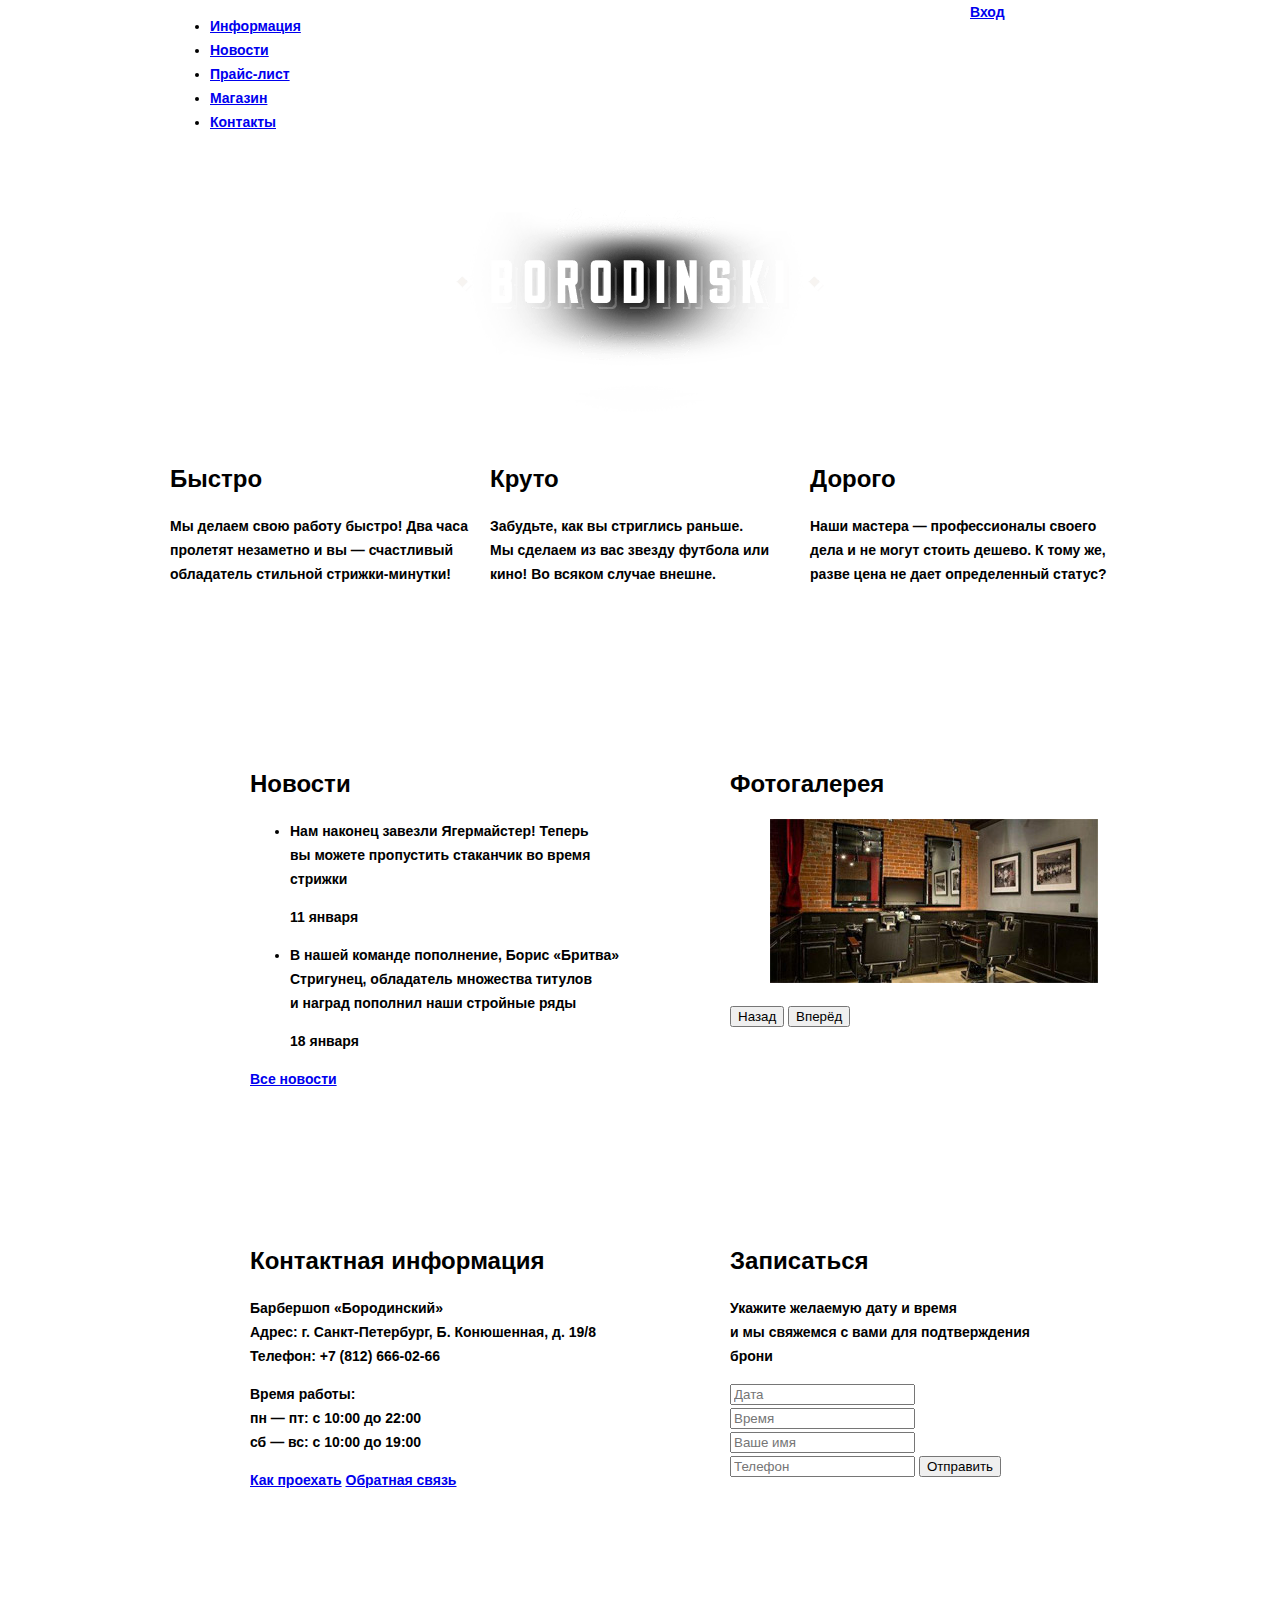
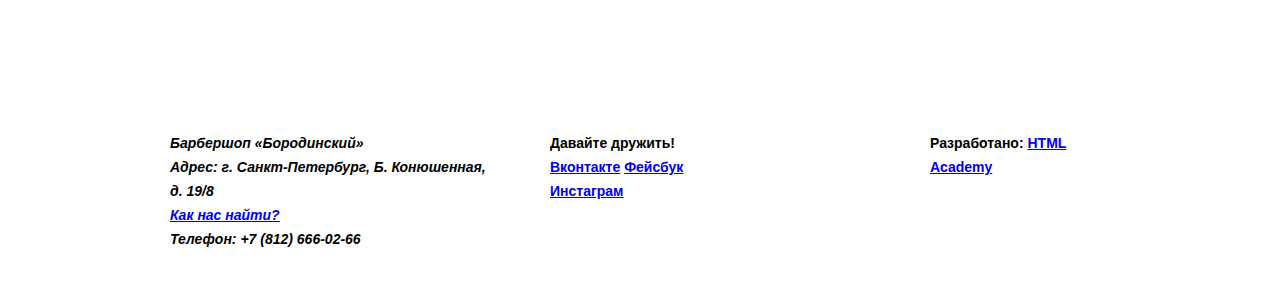
<file: index.html>
<!DOCTYPE html>
<html lang="ru">
  <head>
    <meta charset="utf-8">
    <link href="css/style.css" rel="stylesheet">
    <title>Барбершоп «Бородинский»</title>
  </head>
  <body>
    <header class="main_header">
      <div class="container clearfix">
        <nav class="main_navigation">
          <ul>
            <li>
              <a href="#">Информация</a>
            </li>
            <li>
              <a href="#">Новости</a>
            </li>
            <li>
              <a href="#">Прайс-лист</a>
            </li>
            <li>
              <a href="#">Магазин</a>
            </li>
            <li>
              <a href="#">Контакты</a>
            </li>
          </ul>
        </nav>
        <div class="user_block">
          <a class="login" href="#">Вход</a>
        </div>
      </div>
    </header>
    <main class="container">
      <div class="index_logo">
        <img src="img\borodinski_logo.png" width="368" height="204" alt="Барбершоп «Бородинский»">
      </div>
      <div class="features clearfix">
        <section class="features_item">
          <h2 class="features_name">Быстро</h2>
          <p>Мы делаем свою работу быстро! Два часа пролетят незаметно и вы — счастливый обладатель стильной стрижки-минутки!</p>
        </section>
        <section class="features_item">
          <h2 class="features_name">Круто</h2>
          <p>Забудьте, как вы стриглись раньше. Мы сделаем из вас звезду футбола или кино! Во всяком случае внешне.</p>
        </section>
        <section class="features_item">
          <h2 class="features_name">Дорого</h2>
          <p>Наши мастера — профессионалы своего дела и не могут стоить дешево. К тому же, разве цена не дает определенный статус?</p>
        </section>
      </div>
      <div class="index_content clearfix">
        <div class="index_content_left">
          <h2 class="index_content_title">Новости</h2>
          <ul class="news_preview">
            <li>
              <p>Нам наконец завезли Ягермайстер! Теперь вы можете пропустить стаканчик во время стрижки</p>
              <time datetime="2016-01-11">11 января</time>
            </li>
            <li>
              <p>В нашей команде пополнение, Борис «Бритва» Стригунец, обладатель множества титулов и наград пополнил наши стройные ряды</p>
              <time datetime="2016-01-18">18 января</time>
            </li>
          </ul>
          <a class="btn" href="#">Все новости</a>
        </div>
        <div class="index_content_right">
          <h2 class="index_content_title">Фотогалерея</h2>
          <div class="gallery">
            <figure class="gallery_content">
              <img src="img\photogallery.jpg" width="328" height="164" alt="">
            </figure>
            <button class="btn gallery_prev">Назад</button>
            <button class="btn gallery_next">Вперёд</button>
          </div>
        </div>
      </div>
      <div class="index_content clearfix">
        <div class="index_content_left">
          <h2 class="index_content_title">Контактная информация</h2>
          <p>
            Барбершоп «Бородинский»<br>
            Адрес: г. Санкт-Петербург, Б. Конюшенная, д. 19/8<br>
            Телефон: +7 (812) 666-02-66
          </p>
          <p>
            Время работы:<br>
            пн — пт: с 10:00 до 22:00<br>
            сб — вс: с 10:00 до 19:00
          </p>
          <a class="btn" href="#">Как проехать</a>
          <a class="btn" href="#">Обратная связь</a>
        </div>
        <div class="index_content_right">
          <h2 class="index_content_title">Записаться</h2>
          <p>Укажите желаемую дату и время и мы свяжемся с вами для подтверждения брони</p>
          <form class="appointment-form" action="https://echo.htmlacademy.ru" method="post">
            <input type="text" name="date" value="" placeholder="Дата">
            <input type="text" name="time" value="" placeholder="Время">
            <input type="text" name="name" value="" placeholder="Ваше имя">
            <input type="tel" name="phone" value="" placeholder="Телефон">
            <button class="btn" type="submit">Отправить</button>
          </form>
        </div>
      </div>
    </main>
    <footer class="main_footer">
      <div class="container clearfix">
        <address class="footer_contacts">
          Барбершоп «Бородинский»<br>
          Адрес: г. Санкт-Петербург, Б. Конюшенная, д. 19/8<br>
          <a href="#">Как нас найти?</a><br>
          Телефон: +7 (812) 666-02-66
        </address>
        <div class="footer_social">
          <span>Давайте дружить!</span>
          <a class="social_btn social_btn_vk" href="#">Вконтакте</a>
          <a class="social_btn social_btn_fb" href="#">Фейсбук</a>
          <a class="social_btn social_btn_inst" href="#">Инстаграм</a>
        </div>
        <div class="footer_copyright">
          <span>Разработано:</span>
          <a class="btn" href="https://htmlacademy.ru">HTML Academy</a>
        </div>
      </div>
    </footer>
  </body>
</html>
</file>
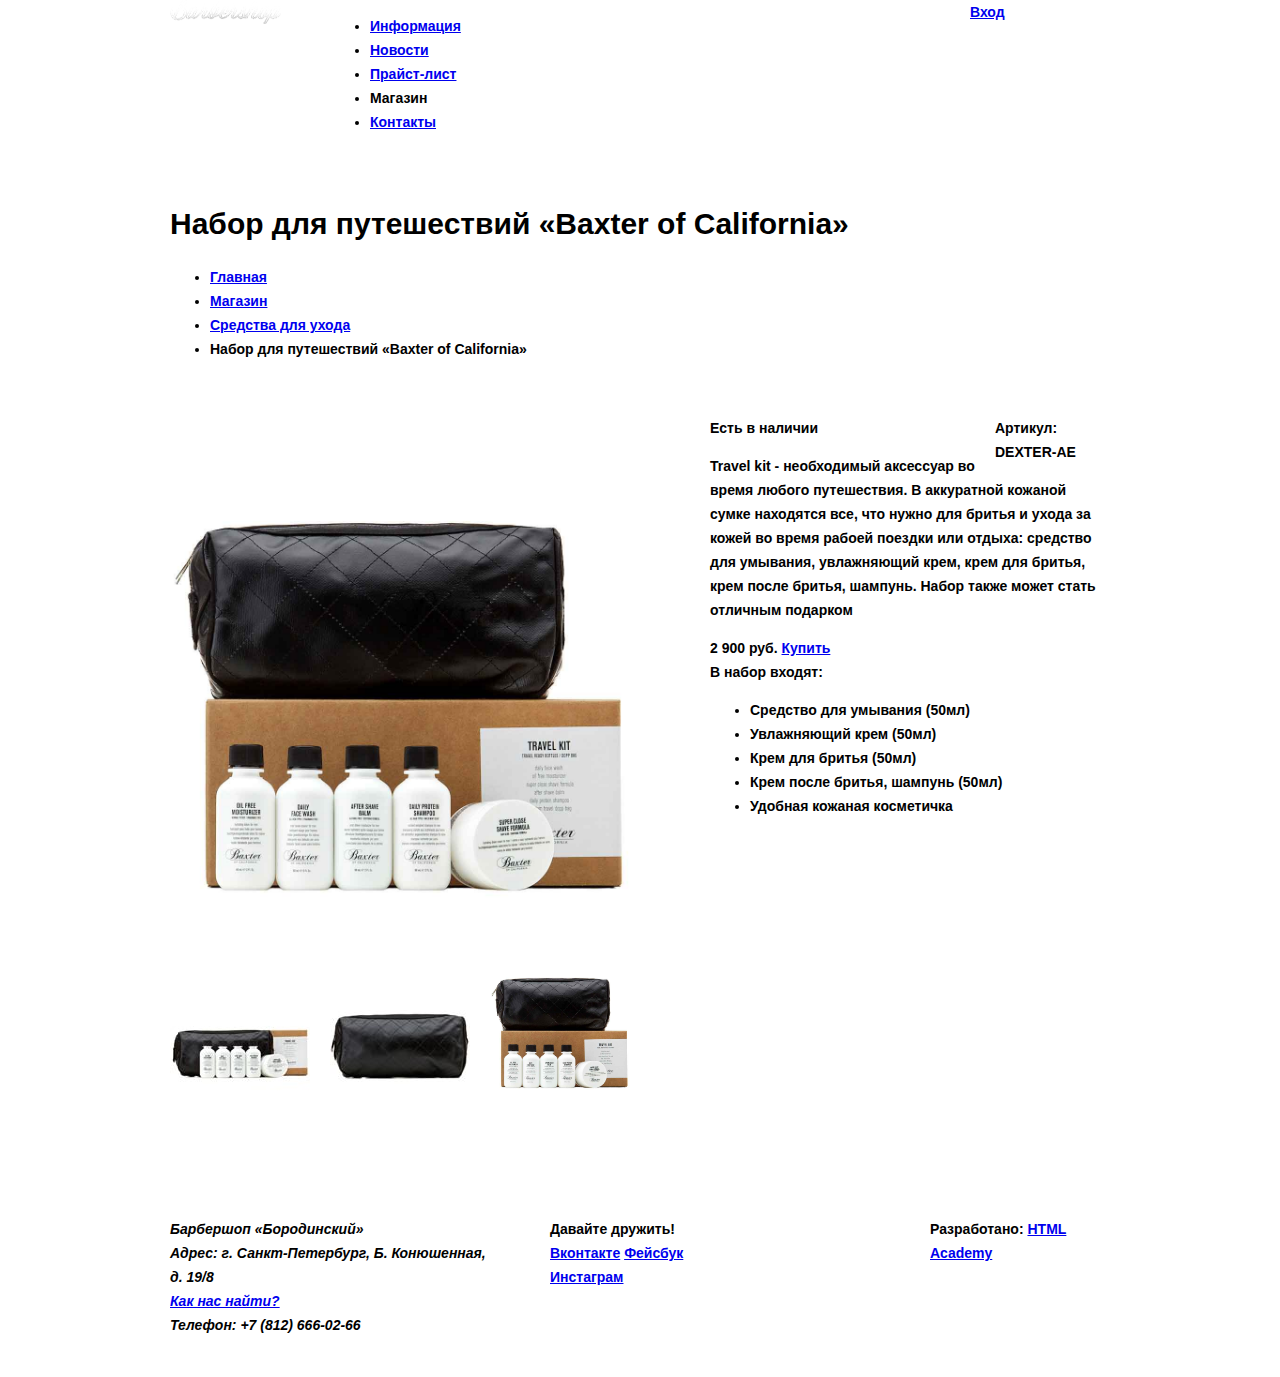
<file: catalog-item.html>
<!DOCTYPE html>
<html lang="ru">
  <head>
    <meta charset="utf-8">
    <link href="css/style.css" rel="stylesheet">
    <title>Набор для путешествий «Baxter of California»</title>
  </head>
  <body>
    <header class="catalog_item_header">
      <div class="container clearfix">
        <div class="mini_logo">
          <a href="index.html"><img src="img/mini_logo.png" width="111" height="24" alt="Барбершоп «Бородинский»"></a>
        </div>
        <nav class="catalog_navigation">
          <ul>
            <li>
              <a href="#">Информация</a>
            </li>
            <li>
              <a href="#">Новости</a>
            </li>
            <li>
              <a href="#">Прайст-лист</a>
            </li>
            <li>
              Магазин
            </li>
            <li>
              <a href="#">Контакты</a>
            </li>
          </ul>
        </nav>
        <div class="user_block">
          <a class="login" href="#">Вход</a>
        </div>
      </div>
    </header>
    <main class="container clearfix">
      <h1 class="h1_item">Набор для путешествий «Baxter of California»</h1>
      <ul class="breadcrumbs">
        <li>
          <a href="index.html">Главная</a>
        </li>
        <li>
          <a href="#">Магазин</a>
        </li>
        <li>
          <a href="catalog.html">Средства для ухода</a>
        </li>
        <li>
          Набор для путешествий «Baxter of California»
        </li>
      </ul>
      <div class="gallery_item">
        <figure class="first_gallery"><img src="img\travel_kit_1.jpg" width="460" height="498"></figure>
        <figure class="second_gallery"><img src="img\travel_kit_2.jpg" width="140" height="149"></figure>
        <figure class="third_gallery"><img src="img\travel_kit_3.jpg" width="140" height="149"></figure>
        <figure class="fourth_gallery"><img src="img\travel_kit_1.jpg" width="140" height="149"></figure>
      </div>
      <div class="description">
        <span class="availability">Есть в наличии</span>
        <span class="vendor_code">Артикул: DEXTER-AE</span>
        <p class="description_item">Travel kit - необходимый аксессуар во время любого
           путешествия. В аккуратной кожаной сумке находятся все, что
           нужно для бритья и ухода за кожей во время рабоей поездки
           или отдыха: средство для умывания, увлажняющий крем, крем
           для бритья, крем после бритья, шампунь. Набор также может
           стать отличным подарком</p>
           <span class="price">2 900 руб.</span>
           <a class="btn" href="#">Купить</a><br>
           <span class="item_include">В набор входят:</span>
           <ul>
             <li>Средство для умывания (50мл)</li>
             <li>Увлажняющий крем (50мл)</li>
             <li>Крем для бритья (50мл)</li>
             <li>Крем после бритья, шампунь (50мл)</li>
             <li>Удобная кожаная косметичка</li>
           </ul>
      </div>
    </main>
    <footer class="catalog_footer">
      <div class="container clearfix">
        <address class="footer_contacts">
          Барбершоп «Бородинский»<br>
          Адрес: г. Санкт-Петербург, Б. Конюшенная, д. 19/8<br>
          <a href="#">Как нас найти?</a><br>
          Телефон: +7 (812) 666-02-66
        </address>
        <div class="footer_social">
          <span>Давайте дружить!</span>
          <a class="social_btn social_btn_vk" href="#">Вконтакте</a>
          <a class="social_btn social_btn_fb" href="#">Фейсбук</a>
          <a class="social_btn social_btn_inst" href="#">Инстаграм</a>
        </div>
        <div class="footer_copyright">
          <span>Разработано:</span>
          <a class="btn" href="https://htmlacademy.ru">HTML Academy</a>
        </div>
      </div>
    </footer>
  </body>
</html>
</file>
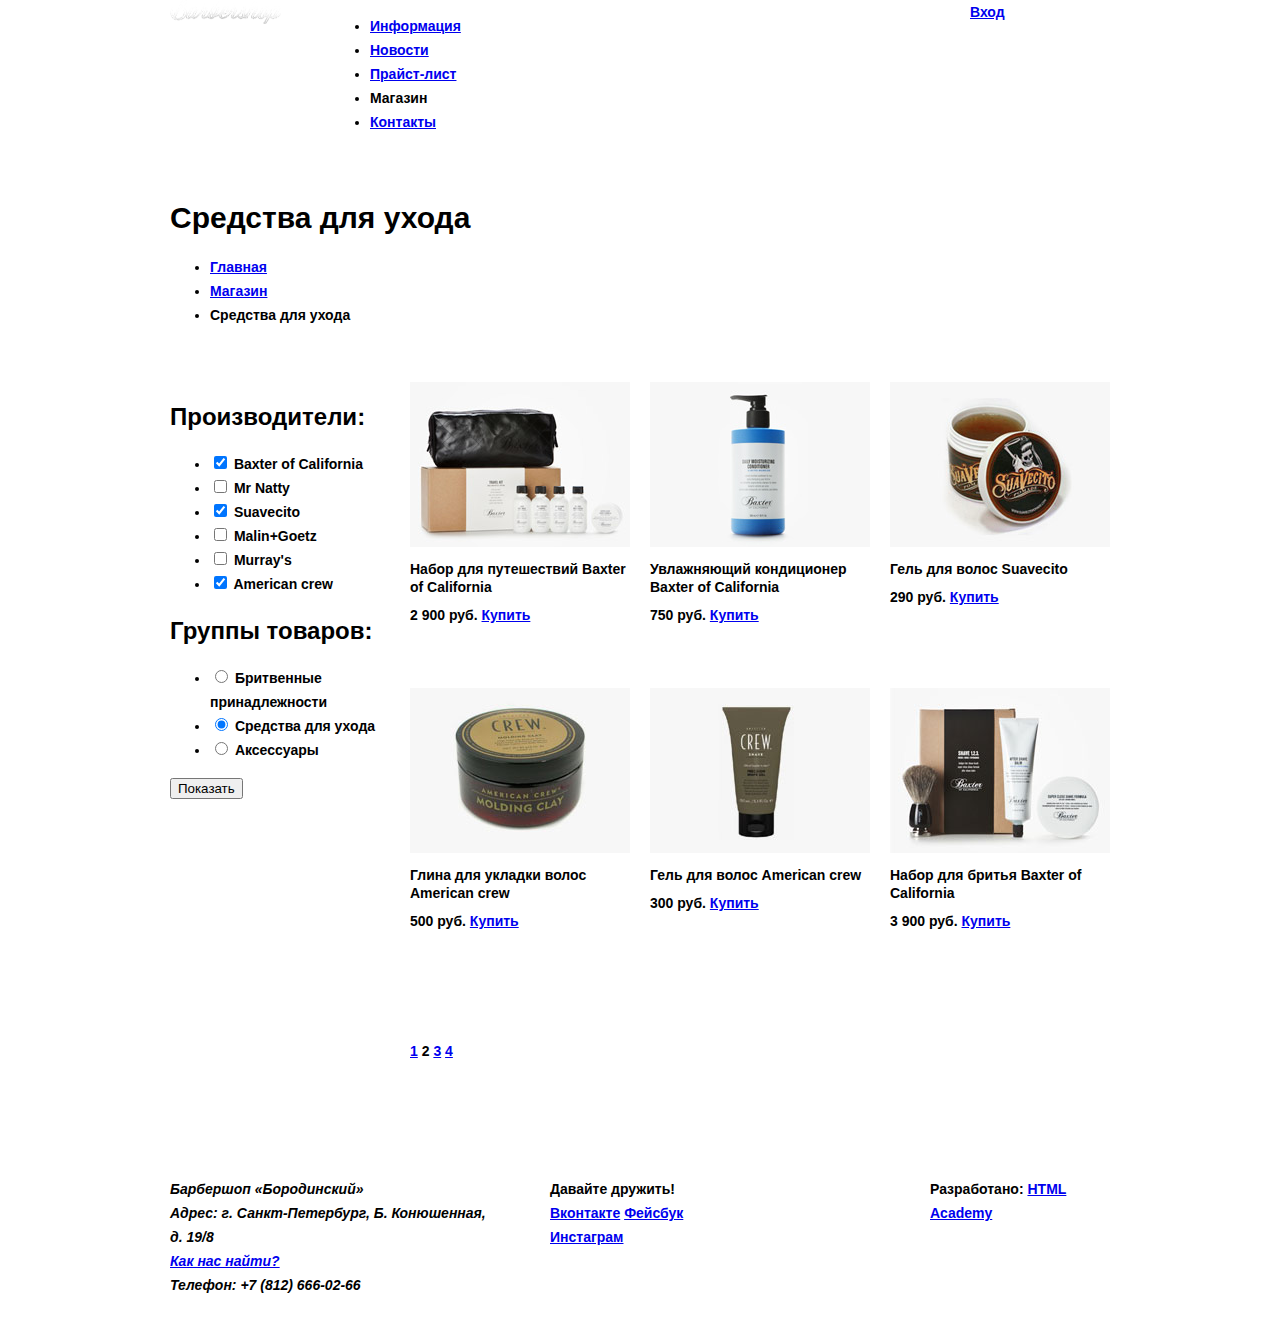
<file: catalog.html>
<!DOCTYPE html>
<html lang="ru">
  <head>
    <meta charset="utf-8">
    <link href="css/style.css" rel="stylesheet">
    <title>Средства для ухода</title>
  </head>
  <body>
    <header class="catalog_header">
      <div class="container clearfix">
        <div class="mini_logo">
          <a href="index.html"><img src="img/mini_logo.png" width="111" height="24" alt="Барбершоп «Бородинский»"></a>
        </div>
        <nav class="catalog_navigation">
          <ul>
            <li>
              <a href="#">Информация</a>
            </li>
            <li>
              <a href="#">Новости</a>
            </li>
            <li>
              <a href="#">Прайст-лист</a>
            </li>
            <li>
              Магазин
            </li>
            <li>
              <a href="#">Контакты</a>
            </li>
          </ul>
        </nav>
        <div class="user_block">
          <a class="login" href="#">Вход</a>
        </div>
      </div>
    </header>
    <main class="container clearfix">
      <h2 class="h2_catalog">Средства для ухода</h2>
      <ul class="breadcrumbs">
        <li>
          <a href="index.html">Главная</a>
        </li>
        <li>
          <a href="#">Магазин</a>
        </li>
        <li>
          Средства для ухода
        </li>
      </ul>
      <form class="catalog_left_side" action="#" method="post">
        <h2>Производители:</h2>
        <ul class="producers">
          <li>
            <input type="checkbox" name="producers" id="Baxter_of_California" checked>
            <label for="Baxter_of_California">Baxter of California</label>
          </li>
          <li>
            <input type="checkbox" name="producers" id="Mr_Natty">
            <label for="Mr_Natty">Mr Natty</label>
          </li>
          <li>
            <input type="checkbox" name="producers" id="Suavecito" checked>
            <label for="Suavecito">Suavecito</label>
          </li>
          <li>
            <input type="checkbox" name="producers" id="Malin+Goetz">
            <label for="Malin+Goetz">Malin+Goetz</label>
          </li>
          <li>
            <input type="checkbox" name="producers" id="Murray's">
            <label for="Murray's">Murray's</label>
          </li>
          <li>
            <input type="checkbox" name="producers" id="American_crew" checked>
            <label for="American_crew">American crew</label>
          </li>
        </ul>
        <h2>Группы товаров:</h2>
        <ul class="product_groups">
          <li>
            <label>
                <input type="radio" name="product_groups" value="shaving">
                Бритвенные принадлежности
            </label>
          </li>
          <li>
            <label>
                <input type="radio" name="product_groups" value="preparations_for_the_care" checked>
                Средства для ухода
            </label>
          </li>
          <li>
            <label>
                <input type="radio" name="product_groups" value="accessories">
                Аксессуары
            </label>
          </li>
        </ul>
        <button class="btn show">Показать</button>
      </form>
      <div class="catalog_contain">
        <article>
          <img src="img\baxter_2900.jpg" width="220" height="165" alt="Набор для путешествий Baxter of California">
          <h1>Набор для путешествий Baxter of California</h1>
          <span class="price">2 900 руб.</span>
          <a class="btn" href="#">Купить</a>
        </article>
        <article>
          <img src="img\baxter_750.jpg" width="220" height="165" alt="Увлажняющий кондиционер Baxter of California">
          <h1>Увлажняющий кондиционер Baxter of California</h1>
          <span class="price">750 руб.</span>
          <a class="btn" href="#">Купить</a>
        </article>
        <article>
          <img src="img\suavecito_290.jpg" width="220" height="165" alt="Гель для волос Suavecito">
          <h1>Гель для волос Suavecito</h1>
          <span class="price">290 руб.</span>
          <a class="btn" href="#">Купить</a>
        </article>
        <article>
          <img src="img\crew_500.jpg" width="220" height="165" alt="Глина для укладки волос American crew">
          <h1>Глина для укладки волос American crew</h1>
          <span class="price">500 руб.</span>
          <a class="btn" href="#">Купить</a>
        </article>
        <article>
          <img src="img\crew_300.jpg" width="220" height="165" alt="Гель для волос American crew">
          <h1>Гель для волос American crew</h1>
          <span class="price">300 руб.</span>
          <a class="btn" href="#">Купить</a>
        </article>
        <article>
          <img src="img\baxter_3900.jpg" width="220" height="165" alt="Набор для бритья Baxter of California">
          <h1>Набор для бритья Baxter of California</h1>
          <span class="price">3 900 руб.</span>
          <a class="btn" href="#">Купить</a>
        </article>
        <div class="switch_pages">
          <a class="btn" href="#">1</a>
          <span class="btn_opened">2</span>
          <a class="btn" href="#">3</a>
          <a class="btn" href="#">4</a>
        </div>
      </div>
    </main>
    <footer class="catalog_footer">
      <div class="container clearfix">
        <address class="footer_contacts">
          Барбершоп «Бородинский»<br>
          Адрес: г. Санкт-Петербург, Б. Конюшенная, д. 19/8<br>
          <a href="#">Как нас найти?</a><br>
          Телефон: +7 (812) 666-02-66
        </address>
        <div class="footer_social">
          <span>Давайте дружить!</span>
          <a class="social_btn social_btn_vk" href="#">Вконтакте</a>
          <a class="social_btn social_btn_fb" href="#">Фейсбук</a>
          <a class="social_btn social_btn_inst" href="#">Инстаграм</a>
        </div>
        <div class="footer_copyright">
          <span>Разработано:</span>
          <a class="btn" href="https://htmlacademy.ru">HTML Academy</a>
        </div>
      </div>
    </footer>
  </body>
</html>
</file>
<file: css/style.css>
html,
body {
  min-width: 1122px;
  margin: 0;
  padding: 0;
}

body {
  font-size: 14px;
  line-height: 24px;
  color: #000000;
  font-weight: bold;
  font-family: "PT Sans Narrow", "Arial", sans-serif;
}

.clearfix::after {
  content: "";
  display: table;
  clear: both;
}

.container {
  width: 940px;
  margin: 0 auto;
  padding: 0 10px;
}

/*Header*/

.main_header {
  margin-bottom: 60px;
}

.catalog_header {
  margin-bottom: 55px;
}

.catalog_item_header {
  margin-bottom: 55px;
}

.mini_logo {
  float: left;
  width: 140px;
  min-height: 70px;
  margin-right: 20px;
}

.main_navigation {
  float: left;
  width: 780px;
  min-height: 70px;
}

.catalog_navigation {
  float: left;
  width: 620px;
  min-height: 70px;
}

.user_block {
  float: right;
  width: 140px;
  min-height: 70px;
}

/*Main*/

h1 {
  font-size: 30px;
  line-height: 42px;
  color: #000000;
  font-weight: bold;
  font-family: "PT Sans Narrow", "Arial", sans-serif;
}

h2 {
  font-size: 24px;
  line-height: 30px;
  color: #000000;
  font-weight: bold;
  font-family: "PT Sans Narrow", "Arial", sans-serif;
}

.h2_catalog {
  font-size: 30px;
  margin-bottom:22px;
}

.h1_item {
  margin-bottom: 20px;
}

.index_logo {
  width: 368px;
  min-height: 204px;
  margin-right: auto;
  margin-left: auto;
  margin-bottom: 25px;
}

.breadcrumbs {
  margin-bottom: 55px;
}

.features {
  margin-bottom: 80px;
}

.features_item {
  float: left;
  width: 300px;
  min-height: 175px;
  margin-right: 20px;
}

.features_item:last-child {
  margin-right: 0;
}

.catalog_left_side {
  float: left;
  width: 220px;
  min-height: 685px;
}

.catalog_contain {
  float: right;
  width: 700px;
  min-height: 685px;
  font-size: 0px;
}

article {
  display: inline-block;
  width: 220px;
  min-height: 286px;
  margin-right: 20px;
  margin-bottom: 20px;
  vertical-align: top;
  font-size: 14px;
  line-height: 18px;
}
article:nth-child(3n) {
  margin-right: 0;
}

article h1 {
  font-size: 14px;
  line-height: 18px;
}

.gallery_item {
  float: left;
  width: 460px;
  min-height: 668px;
  font-size: 0;
}

.gallery_item figure {
  display: inline-block;
  width: 140px;
  margin: 0;
  margin-right: 20px;
}
.gallery_item figure:first-child {
  width: 460px;
  margin-right: 0;
  margin-bottom: 20px;
}

.gallery_item figure:last-child {
  margin-right: 0;
}

.description {
  float:right;
  width: 400px;
  min-height: 505px;
}
.vendor_code {
  float: right;
  width: 115px;
}

.index_content {
  margin-bottom: 35px;
  padding: 50px 80px;
}

.index_content_left {
  float: left;
  width: 380px;
  min-height: 330px;
}

.index_content_right {
  float: right;
  width: 300px;
  min-height: 330px;
}

.switch_pages {
  margin-top: 45px;
  font-size: 14px;
}

/*Footer*/

.main_footer {
  margin-top: 65px;
  padding-top: 60px;
  padding-bottom: 40px;
}
.catalog_footer {
  margin-top: 50px;
  padding-top: 60px;
  padding-bottom: 40px;
}

.footer_contacts {
  float: left;
  width: 320px;
  margin-right: 60px;
  min-height: 90px;
}

.footer_social {
  float: left;
  width: 180px;
  min-height: 90px;
}

.footer_copyright {
  float: right;
  width: 180px;
  min-height: 90px;
}



























/*======================================
 Системное оформление - не изменять
 Взято с демки html academy
=======================================*/
/*
body {
  padding: 3px;
}

body > *,
body > * > *,
body > * > * > * {
  position: relative;
}

body > *::before,
body > * > *::before,
body > * > * > *::before {
  display: none;
}

body > *::before {
  top: -3px;
  left: -3px;
}

body > * > *::before {
  top: -3px;
  left: -3px;
}

body > * > * > *::before {
  top: 0;
  left: 0;
}

body > * {
  background: rgba(0, 128, 0, 0.2);
  box-shadow: 0 0 0 3px green;
}

body > *::before {
  color: white;

  background: green;
}

body > * > * {
  background: rgba(255, 45, 82, 0.2);
  box-shadow: 0 0 0 3px rgb(255, 45, 82);
}

body > * > *::before {
  color: white;

  background: rgb(255, 45, 82);
}

body > * > * > * {
  background: rgba(234, 255, 45, 0.2);
  box-shadow: inset 0 0 0 2px rgb(234, 255, 45);

}

body > * > * > *::before {
  color: black;

  background: rgb(234, 255, 45);
}
*/
</file>
